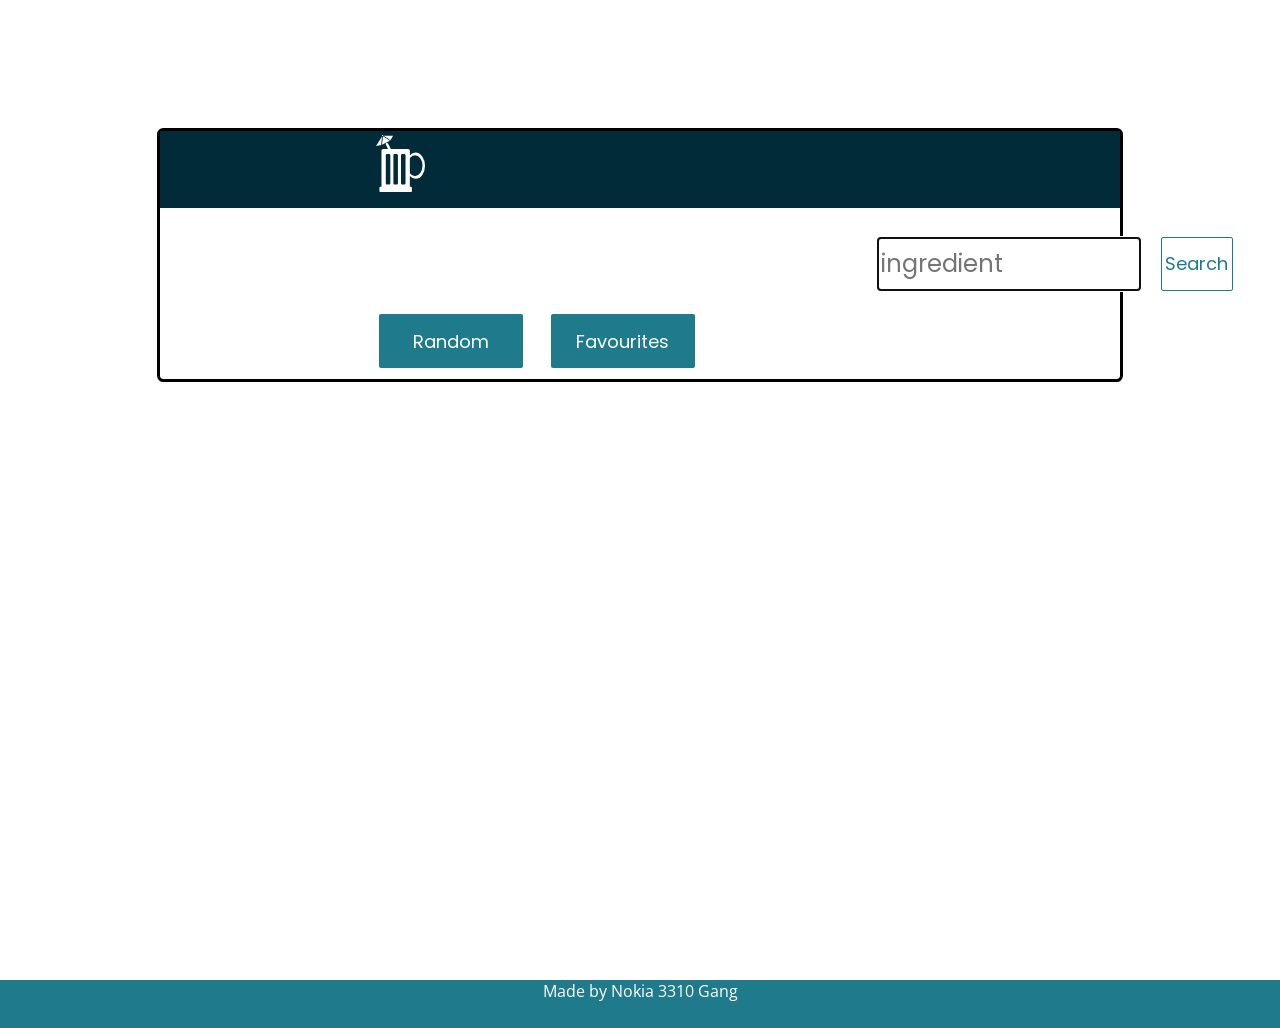
<file: Projekti/index.html>
<!DOCTYPE html>
<html lang="en">
<head>
    <meta charset="UTF-8"/>
    <link rel="stylesheet" type="text/css" href="./styles.css"> 
    <meta name="viewport" content="width=device-width, initial-scale=1.0">

    <link href="https://fonts.googleapis.com/css2?family=Open+Sans&family=Poppins&display=swap" rel="stylesheet">

    <title>Drink generator</title>
    
</head>

<body class="wrapper">
    <div class="searchWrapper">
        <section class="titlebanner">
            <div class="titlewrapper">
                <img src="./Logos/DruinkLogo_ver4_white.svg" class="logo">
                <h1 class="title">The Dr(u/i)nkMachine</h1>
            </div>
        </section>
        <section class="search">
                <section class="inputWrapper">
                    <input type="text" id="searchField" placeholder="ingredient" autofocus></input>
                    <button id="runsearch" >Search</button>
                </section>

                <section class="buttonwrapper">
                   <button id="randomButton" >Random</button>
                   <button id="favourites">Favourites</button>
                </section>
                
                
        </section>

    </div>

    <footer class="bottomInfo">
        <p>Made by Nokia 3310 Gang</p>
    </footer>

    <script src="js/indexscript.js"></script>
</body>
</html>
</file>
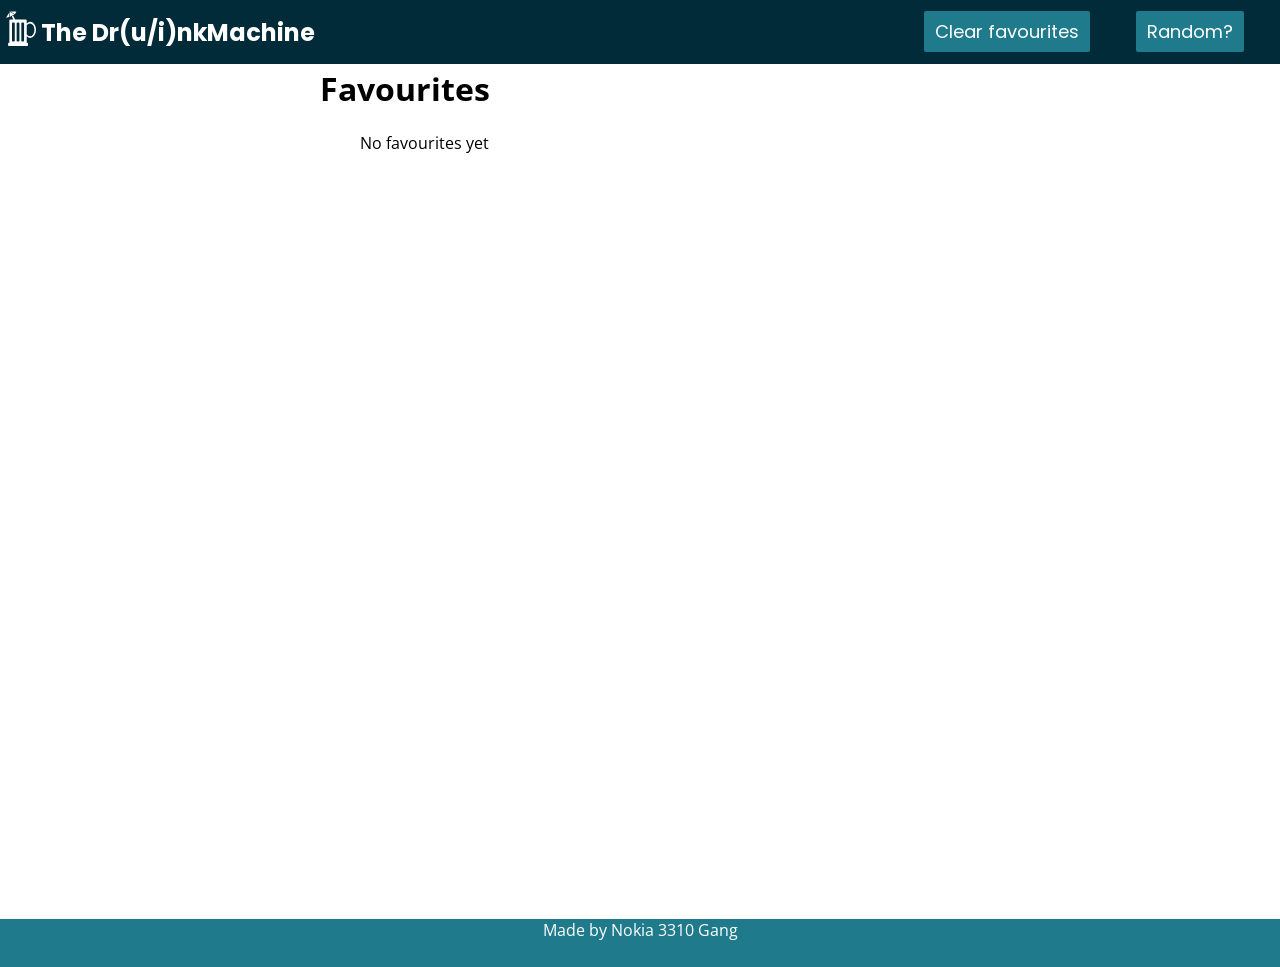
<file: Projekti/Pages/favourites.html>
<!DOCTYPE html>
<html lang="en">
<head>
    <meta charset="UTF-8">
    <meta name="viewport" content="width=device-width, initial-scale=1.0">
    <title>Favourites</title>
    <link href="../styles.css" rel="stylesheet">

    <link href="https://fonts.googleapis.com/css2?family=Open+Sans&family=Poppins&display=swap" rel="stylesheet">
</head>

<body class="wrapper">
    <nav class="topnav">
        <a href="../index.html">
            <div>
                <img src="../Logos/DruinkLogo_ver4_white.svg" class="logo">
                <h2 class="title">The Dr(u/i)nkMachine</h2>
            </div>
        </a>
        <button id="randomButton">Random?</button>
        <button id="clearButton">Clear favourites</button>
    </nav>
    <div class="contentWrapper">
        <div class="maincontent">
            <h1 id="title"></h1>
            <section>
                <ul id="favouriteList">
                </ul>
            </section>

        </div>
    </div>
    
    <footer class="bottomInfo">
        <p>Made by Nokia 3310 Gang</p>
    </footer>

    <script src="../js/favouriteScript.js"></script>
<script src="../js/random.js"></script>
</body>

</html>
</file>
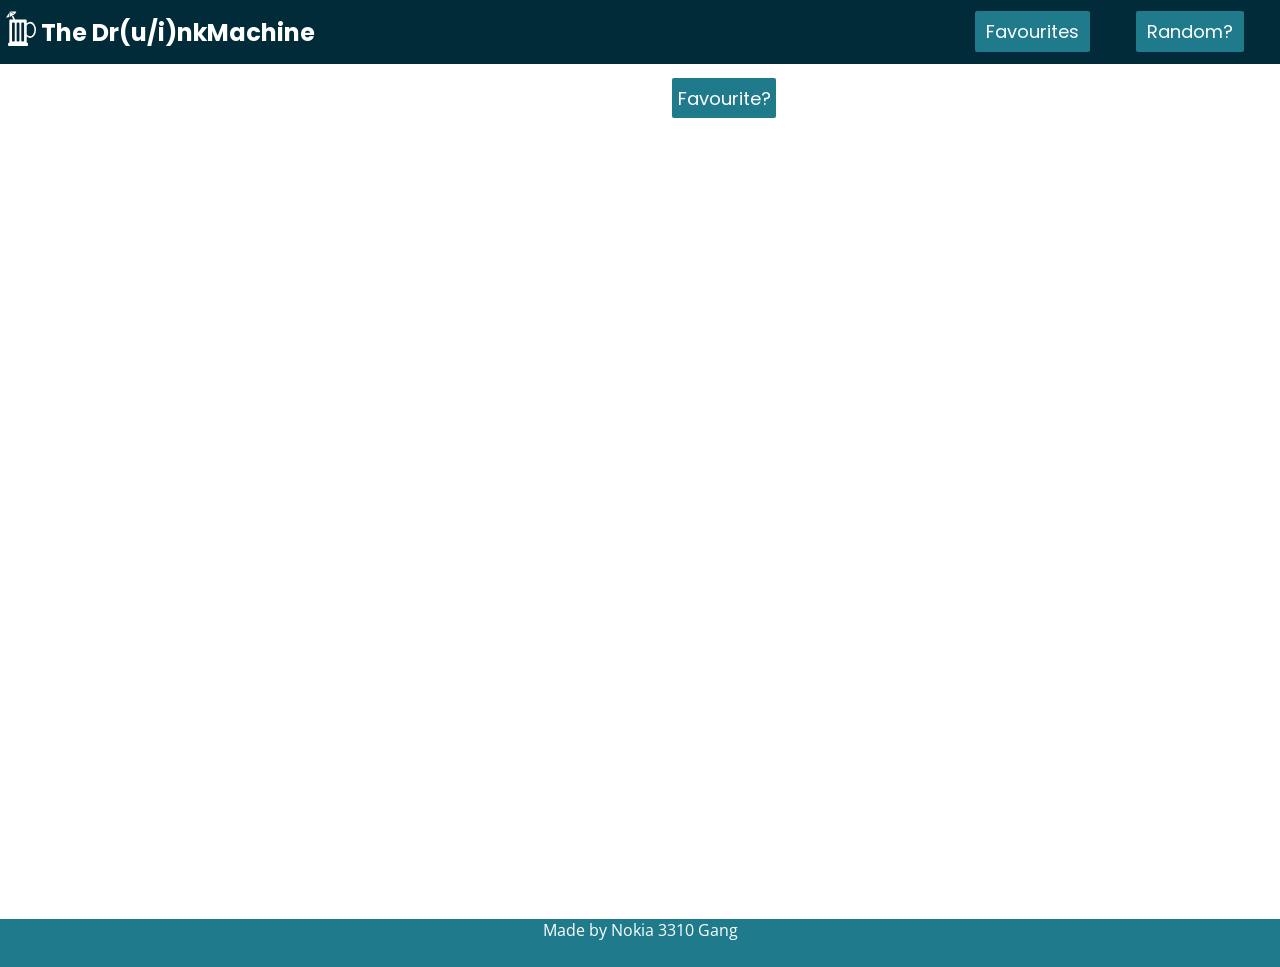
<file: Projekti/Pages/results.html>
<!DOCTYPE html>
<html lang="en">
<head>
    <meta charset="UTF-8"/>
    <link rel="stylesheet" type="text/css" href="../styles.css"> 
    <meta name="viewport" content="width=device-width, initial-scale=1.0">

    <link href="https://fonts.googleapis.com/css2?family=Open+Sans&family=Poppins&display=swap" rel="stylesheet">

    <title>Drink result</title>
</head>

<body class="wrapper">
    <nav class="topnav">
        <a href="../index.html">
            <div>
                <img src="../Logos/DruinkLogo_ver4_white.svg" class="logo">
                <h2 class="title">The Dr(u/i)nkMachine</h2>
            </div>
        </a>
        <button id="randomButton">Random?</button>
        <button id="favourites">Favourites</button>
    </nav>
    <div class="contentWrapper">
        <div class="maincontent">

            <section class="result">
                <div class="titleWrapper">
                    <h2 id="chuck"></h2>
                    <button id="favouriteButton" class="fancyButton">Favourite?</button>
                </div>
                 <div class="row">
                    <div class="column">
                        <div class="ingredients">
                            

                        </div>
                    </div>
                    <div class="column">
                        <div class="amounts">
                            

                        </div>
                    </div>
                </div>
                
                
                
            </section>
            
            <div class="mapwrapper">
                <p id="locationtext" class="hidden">Suggested place to drink this cocktail</p>
                <iframe class="hidden" id="map" src=""frameborder="0" width="700px" style="border:0;" allowfullscreen="" aria-hidden="false" tabindex="0"></iframe>   
            </div>
            

        </div>
    </div>
    
    <footer class="bottomInfo">
        <p>Made by Nokia 3310 Gang</p>
    </footer>

    <script src="../js/mapScript.js"></script>
    <script src="../js/results.js"></script>
    <script src="../js/random.js"></script>

    


</body>
</html>
</file>
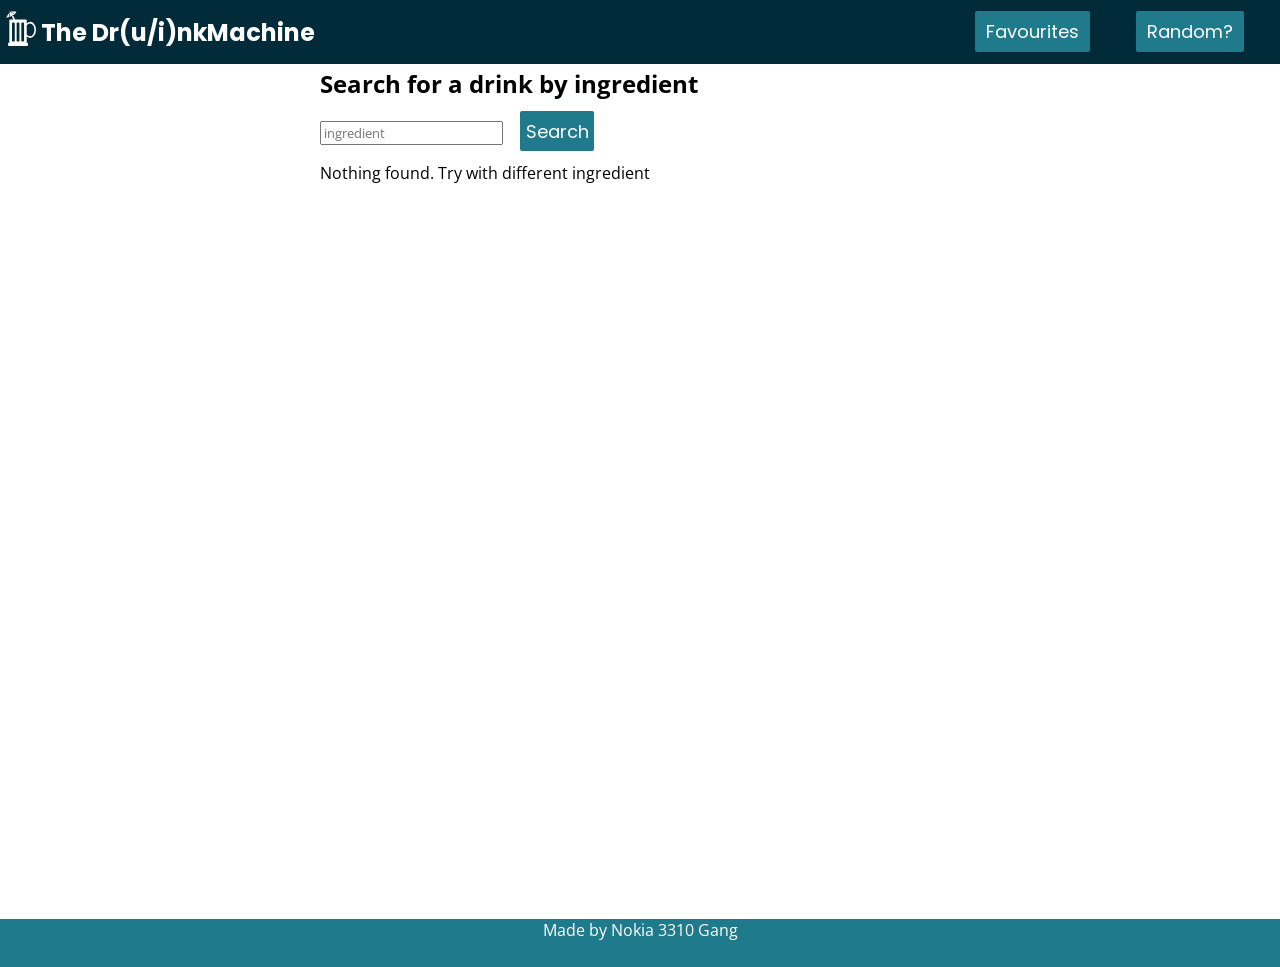
<file: Projekti/Pages/search.html>
<!DOCTYPE html>
<html lang="en">
<head>
    <meta charset="UTF-8"/>
    <link rel="stylesheet" type="text/css" href="../styles.css"> 
    <meta name="viewport" content="width=device-width, initial-scale=1.0">

    <link href="https://fonts.googleapis.com/css2?family=Open+Sans&family=Poppins&display=swap" rel="stylesheet">

    <title>Landing page</title>
</head>

<body class="wrapper">
    <nav class="topnav">
        <a href="../index.html">
            <div>
                <img src="../Logos/DruinkLogo_ver4_white.svg" class="logo">
                <h2 class="title">The Dr(u/i)nkMachine</h2>
            </div>
        </a>

        <button id="randomButton">Random?</button>
        <button id="favourites">Favourites</button>
    </nav>
    <div class="contentWrapper">
        <div class="maincontent">
            <h2>Search for a drink by ingredient</h2>
            <input id="searchField" placeholder="ingredient"></input>
            <button id="runsearch" class="fancyButton">Search</button>
            
            <section id="result">
    
            </section>
            
            

        </div>
    </div>
    
    <footer class="bottomInfo">
        <p>Made by Nokia 3310 Gang</p>
    </footer>

    <script src="../js/searchbyword.js"></script>
    <script src="../js/random.js"></script>

    
    
    


</body>
</html>
</file>
<file: Projekti/styles.css>
@charset "UTF-8";

* {
    font-family: 'Open Sans', sans-serif;
    margin: 0;
}

html, body {
    height: 100%;
}

.wrapper {
    min-height: 100%;
    height: auto !important;
    height: 100%;
    margin: 0 auto 0;
    position: relative;
}

.wrapper::after {
    content: '';
    display: block;
    height: 3em;

}

/* Topnav styling */
.wrapper .topnav {
    top: 0;
    left: 0;
    width: 100%;
    position: fixed;
    height: 4em;

    background-color: #022B3A;

    z-index: 1;
 }

 .wrapper .topnav .logo {
     height: 2.19em;
     width: auto;

     margin-top: 0.7em;
     margin-left: 0.4em;
     padding: 0;
     display: block;
     float: left;
 }

.wrapper .topnav .title {
    font-family: 'Poppins', sans-serif;
    margin: 0.625em;
    margin-left: 0.2em;
    float: left;
    display: block;
    color: white;
}

.wrapper .topnav button {
    padding: 0.4em 0.6em;
    margin: 0.6em;
    margin-right: 2em;
    display: block;
    float: right;

    background-color: #1f7a8c;
    font-family: 'Poppins', sans-serif;
    font-size: 18px;
    color: white;
    border-style: none;
    border-radius: 2px;

    cursor: pointer;
    transition: 0.3s;

}

.wrapper .topnav button:hover {
    background-color: #bfdbf7;
    color: #022B3A;
}

/* Search Styling */
.wrapper .searchWrapper {
    width: 75%;
    height: auto;
    margin-left: auto;
    margin-right: auto;
    margin-top: 10%;
    margin-bottom: 21vw;

    border-style: solid;
    border-radius: 0.4em;
}

.wrapper .searchWrapper .titlebanner {
    height: 6vw;
    margin-top: 0;
    margin-bottom: 1em;
    top: 0;
    background-color: #022B3A;
}

.wrapper .searchWrapper .titlebanner .titlewrapper {
    width: 55%;
    margin-left: auto;
    margin-right: auto;
}

.wrapper .searchWrapper .titlebanner .logo {
    height: 4.5vw;
    margin-top: 0.3vw;
    margin-bottom: 1.1vw;
    display: block;
    float: left;
}

.wrapper .searchWrapper .titlebanner .title {
    color:white;
    font-family: 'Poppins', sans-serif;
    font-size: 3.3vW;
    margin-top: 0.7vw;
    margin-bottom: 0.7vw;
    margin-left: 0.2vw;

    display: block;
    float: left;
}

.search {
    margin-left: 21.5%;
    
}

.wrapper .searchWrapper .search h2 {
    margin-left: 1vw;
}

.wrapper .searchWrapper .search .inputWrapper {
    display: flex;
    align-items: center;
}

.wrapper .searchWrapper .search  input {
    clear: both;
    display: block;
    margin: 1vw;
    font-size: 24px;
    font-family: 'Poppins', sans-serif;

    color: #1f7a8c;
    border-color: #1f7a8c;
    border-width: 0.1em;
    border-radius: 2px;
    width: 20vw;
    height: 2em;

}

.wrapper .searchWrapper .search .inputWrapper #runsearch {
    padding: 0.2em 0.2em;
    display: inline-block;
    font-family: 'Poppins', sans-serif;
    color: #1f7a8c;
    background-color: white;

    border-style: solid;
    border-radius: 2px;
    border-width: 0.1em;
    border-color: #1f7a8c;
    
    margin-left: 0.5vw;
    transition: 0.3s;
}

.wrapper .searchWrapper .search .inputWrapper #runsearch:hover {
    background-color: #1f7a8c;
    color: white;
}

.wrapper .searchWrapper .search .buttonwrapper {
    width: 100%;
}

.wrapper .searchWrapper .search button {
    padding: 0.4em 0.6em;
    margin: 0.6em;
    margin-left: 1vw;
    width: 8em;
    height: 3em;
    display: inline-block;

    background-color: #1f7a8c;
    font-family: 'Poppins', sans-serif;
    font-size: 18px;
    color: white;
    border-style: none;
    border-radius: 2px;

    cursor: pointer;
    transition: 0.3s;
}

.wrapper .searchWrapper .search .buttonwrapper button:hover {
    background-color: #bfdbf7;
    color: #022B3A;
}

/* Content styling */
.wrapper .contentWrapper {
    width: 50%;
    margin-left: auto;
    margin-right: auto;
}

.wrapper .contentWrapper .maincontent {
    margin-top: 4.2em;
    margin-bottom: 1.25em;
   

}

.wrapper .contentWrapper .maincontent #favouriteList {
    list-style: none;
}

.wrapper .contentWrapper .maincontent .drinkObject {
    width: 50%;
    cursor: pointer;
    margin-top: 2em;
}

.wrapper .contentWrapper .maincontent #favouriteList img {
    margin-left: 0;
    width: 100%;
    height: auto;
}

section.result {
    max-width: 73%;
    align-items: center;
}
.wrapper .contentWrapper .maincontent .result .titleWrapper {
    display: flex;
    flex-direction: row;
    justify-content: space-between;
    clear: both;
    max-width: 100%;
    align-items: center;
}

.wrapper .contentWrapper .maincontent .result .titleWrapper h2 {
    display: block;
}
.wrapper .contentWrapper .maincontent .result p {
    display: block;
    max-width: 100%;
    margin-top: 1em;
    padding: 1em;
    border: #1f7a8c;
    border-style: solid;
    border-radius: 2px;
    border-width: 2px;
}

.wrapper .contentWrapper .maincontent .result .resultWrapper #favouriteButton{
    display: block;
}

.wrapper .contentWrapper .maincontent .result .column {
    float: left;
    width: 40%;
    padding: 1em;
}

.wrapper .contentWrapper .maincontent .result .drinkIMG {
    margin-top: 1.5em;
    max-width: 100%;
    height: auto;
    
}

.fancyButton {
    padding: 0.3625em 0.325em;
    margin: 0.6em;
    margin-left: 1vw;
 
    display: inline-block;

    background-color: #1f7a8c;
    font-family: 'Poppins', sans-serif;
    font-size: 18px;
    color: white;
    border-style: none;
    border-radius: 2px;

    cursor: pointer;
    transition: 0.3s;
}

.fancyButton:hover {
    background-color: #bfdbf7;
    color: #022B3A;
}

#thumbnail {
    margin-top: 1em;
    margin-left: 10%;
    margin-right: auto;
    
    max-width: 50%;
    height: auto;
    display: block;
}

.row:after{
    content: "";
    display: table;
    clear: both;
}

.wrapper .bottomInfo, .push {
    height: 3em;
}

.wrapper .bottomInfo {
    margin: 0;
    bottom: 0;
    left: 0;

    width: 100%;
    height: 3em;

    background-color: #1F7A8C;
    
    position: absolute;
    display: block;
    text-align: center;
}

/* Footer styling */
.wrapper .bottomInfo p {
    color: white;

}

/* Map styling */
.hidden{
    visibility: hidden;
}
.seen{
    visibility: visible;
}

.mapwrapper {
    margin-top: 4em;
    max-width: 73%;
}

.mapwrapper #map {
    width: 100%;
    height: 25em; 
    
}
</file>
